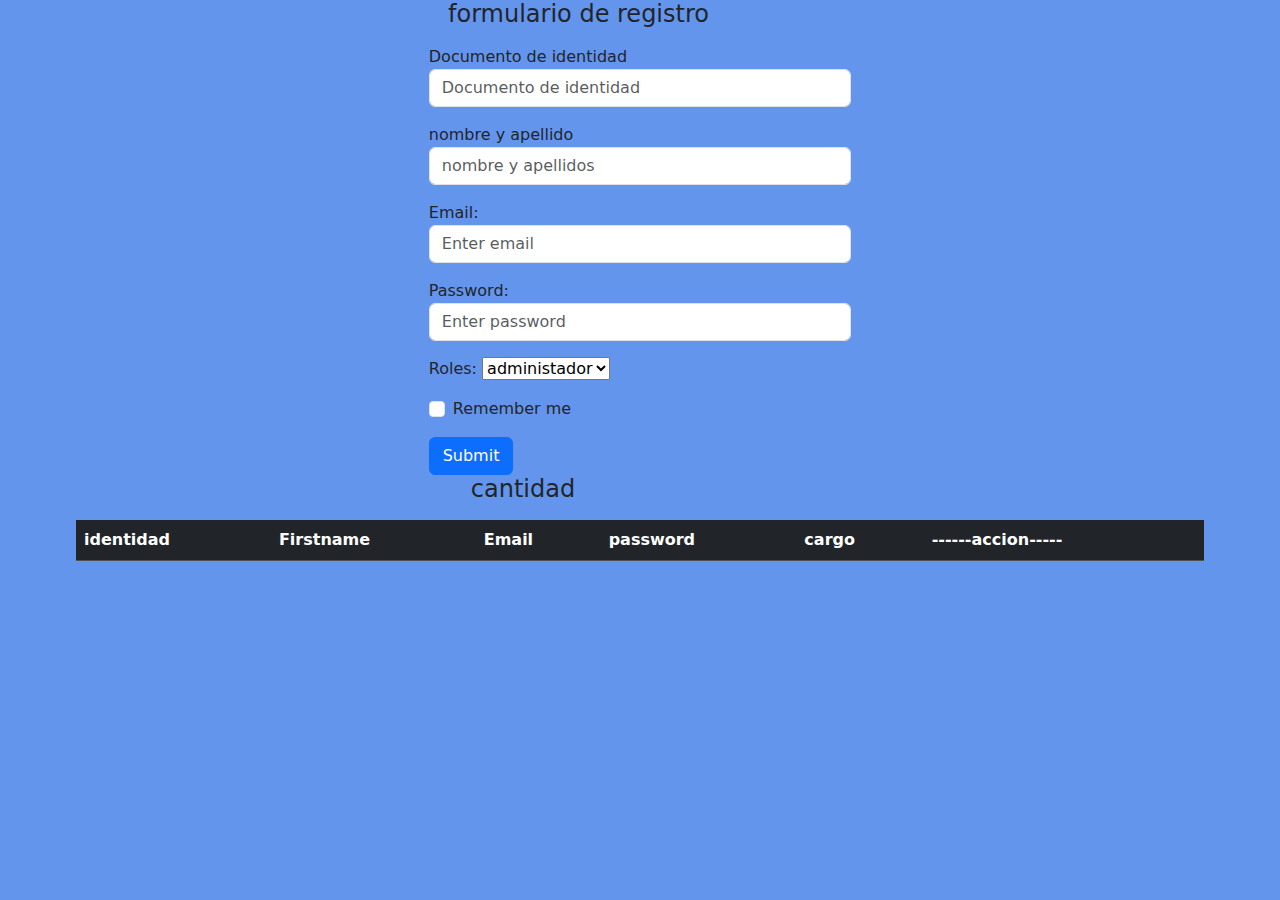
<file: index.html>
<!DOCTYPE html>
<html lang="en">
<head>
    <meta charset="UTF-8">
    <meta name="viewport" content="width=device-width, initial-scale=1.0">
    <title>Document</title>
    <link href="https://cdn.jsdelivr.net/npm/bootstrap@5.3.2/dist/css/bootstrap.min.css" rel="stylesheet">
  <script src="https://cdn.jsdelivr.net/npm/bootstrap@5.3.2/dist/js/bootstrap.bundle.min.js"></script>
    <link rel="stylesheet" href="css/style2.css">
</head>
<body>


    <h2>formulario de registro</h2>
    <div class="container">
        <div class="container mt-3">
            <form action="javascript:crearObjeto();">
                <div class="mb-3 mt-3">
                    <label for="cc">Documento de identidad</label>
                    <input type="number" class="form-control" id="cc" placeholder="Documento de identidad" name="cc">
                  </div>
                <div class="mb-3 mt-3">
                    <label for="name">nombre y apellido</label>
                    <input type="text" class="form-control" id="nombre" placeholder="nombre y apellidos" name="nombre">
                </div>
                <div class="mb-3 mt-3">
                    <label for="email">Email:</label>
                    <input type="email" class="form-control" id="email" placeholder="Enter email" name="email">
                </div>
              <div class="mb-3">
                <label for="pwd">Password:</label>
                <input type="password" class="form-control" id="pwd" placeholder="Enter password" name="pswd">
              </div>
                <div class="mb-3 mt-3">
                    <label for="pwd">Roles:</label>
                    <select name="" id="roles">
                        <option value="administador">administador</option>
                        <option value="estudiante">estudiante</option>
                        <option value="docente">docente</option>
                    </select>
                </div>
              <div class="form-check mb-3">
                <label class="form-check-label">
                  <input class="form-check-input" type="checkbox" name="remember"> Remember me
                </label>
              </div>
              <button type="submit" class="btn btn-primary">Submit</button>
            </form>
        </div>
          
    </div>
<div class="container-fluid">    
    <h2>cantidad</h2>
    <div class="container-2 mt-3">            
        <table class="table table-dark table-striped" id="tables">
        <thead>
            <tr>
                <th>identidad</th>
                <th>Firstname</th>
                <th>Email</th>
                <th>password</th>
                <th>cargo</th>
                <th>------accion-----</th>
            </tr>
        </thead>
        <tbody id="to">
          


        </tbody>
        </table>
    </div>
</div>
    <script src="Persona.js"></script>
    <script src="controladorMain.js"></script>
</body>
</html>
</file>
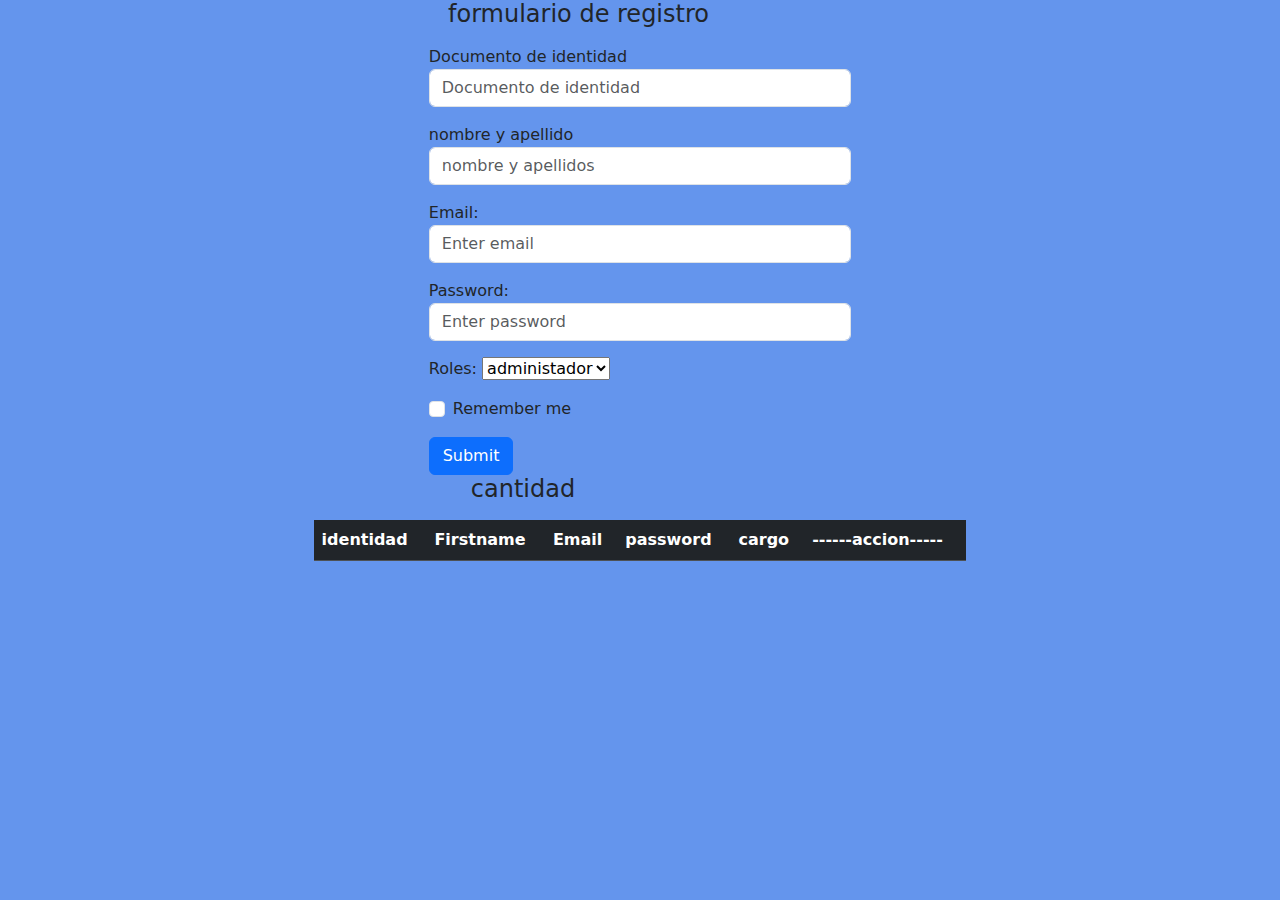
<file: index4.html>
<!DOCTYPE html>
<html lang="en">
<head>
    <meta charset="UTF-8">
    <meta name="viewport" content="width=device-width, initial-scale=1.0">
    <title>Document</title>
    <link href="https://cdn.jsdelivr.net/npm/bootstrap@5.3.2/dist/css/bootstrap.min.css" rel="stylesheet">
  <script src="https://cdn.jsdelivr.net/npm/bootstrap@5.3.2/dist/js/bootstrap.bundle.min.js"></script>
    <link rel="stylesheet" href="css/style2.css">
</head>
<body>


    <h2>formulario de registro</h2>
    <div class="container">
        <div class="container mt-3">
            <form action="javascript:crearObjeto();">
                <div class="mb-3 mt-3">
                    <label for="cc">Documento de identidad</label>
                    <input type="number" class="form-control" id="cc" placeholder="Documento de identidad" name="cc">
                  </div>
                <div class="mb-3 mt-3">
                    <label for="name">nombre y apellido</label>
                    <input type="text" class="form-control" id="nombre" placeholder="nombre y apellidos" name="nombre">
                </div>
                <div class="mb-3 mt-3">
                    <label for="email">Email:</label>
                    <input type="email" class="form-control" id="email" placeholder="Enter email" name="email">
                </div>
              <div class="mb-3">
                <label for="pwd">Password:</label>
                <input type="password" class="form-control" id="pwd" placeholder="Enter password" name="pswd">
              </div>
                <div class="mb-3 mt-3">
                    <label for="pwd">Roles:</label>
                    <select name="" id="roles">
                        <option value="administador">administador</option>
                        <option value="estudiante">estudiante</option>
                        <option value="docente">docente</option>
                    </select>
                </div>
              <div class="form-check mb-3">
                <label class="form-check-label">
                  <input class="form-check-input" type="checkbox" name="remember"> Remember me
                </label>
              </div>
              <button type="submit" class="btn btn-primary">Submit</button>
            </form>
        </div>
          
    </div>
<div class="container-fluid">    
    <h2>cantidad</h2>
    <div class="container mt-3">            
        <table class="table table-dark table-striped" id="tables">
        <thead>
            <tr>
                <th>identidad</th>
                <th>Firstname</th>
                <th>Email</th>
                <th>password</th>
                <th>cargo</th>
                <th>------accion-----</th>
            </tr>
        </thead>
        <tbody id="to">
          


        </tbody>
        </table>
    </div>
</div>
    <script src="Persona.js"></script>
    <script src="controladorMain.js"></script>
</body>
</html>
</file>
<file: css/style2.css>
.container{
    width: 60%;
    margin: auto;
}
h2{
    width: 30%;
    margin: auto;
    font-size: 1.5em;
}
button{
    width: 20%;
    margin: auto;
}
body{
    background-color: cornflowerblue;
}
.container-fluid{
    width: 90%;

}
.container-2{
    width: 100%;
    margin: auto;

}
</file>
